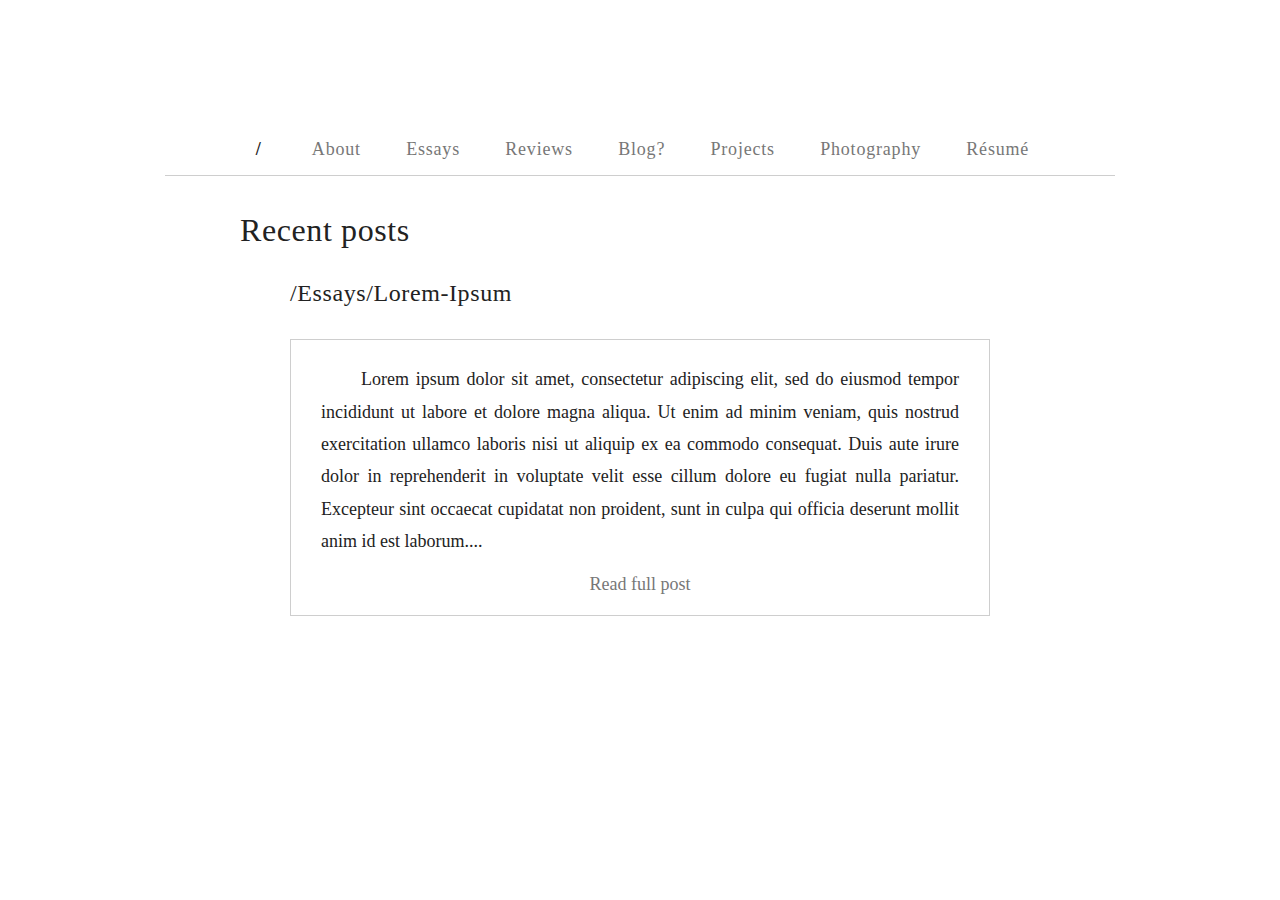
<file: index.html>
<!DOCTYPE html>
<html>
	<head>
		<title>khoch.io</title>
		<link rel="stylesheet" type="text/css" href="site_stylesheet.css">
		<meta http-equiv="content-type" content="text/html; charset=utf-8" />
	</head>
	<body>
		<div id="anim_test_1" style="height: 0px;"></div>
		<div id="anim_test_2" style="height: 0px;"></div>
		<!-- <div id="anim_result" style="height: 20px;"></div> -->
		<div id="page">
			<div id="header">
				<div id="bannercontainer">
					<script>
						if (document.cookie == "anim_played=true") {
							var anim_played = true;
						} else {
							var anim_played = false;
						}
						var anim_test_banner_1 = document.getElementById('anim_test_1'),
						anim_test_banner_2 = document.getElementById('anim_test_2'),
						anim_result_banner = document.getElementById('anim_result');
						if (window.getComputedStyle(anim_test_banner_1).getPropertyValue('opacity') != "1") {
							//anim_result_banner.innerHTML = "Animation will run in this browser with ease-in-out.";
							var result = "Animation will run in this browser with ease-in-out.";
						} else if (window.getComputedStyle(anim_test_banner_2).getPropertyValue('opacity') != "1"){
							//anim_result_banner.innerHTML = "Animation will run in this browser without ease-in-out.";
							var result = "Animation will run in this browser without ease-in-out.";
							var limited_anim_works = true;
						} else {
							//anim_result_banner.innerHTML = "Animation will not run in this browser.";
							var result = "Animation will not run in this browser.";
							var no_anim_works = true;
						}
					</script>
					<div id="firstbannerwrapper">
						<div id="firstbanner">
							<div id="bigfirstbannertext">Personal Site </div> 
							<div id="smallfirstbannertext">of</div> 
							<div id="bigfirstbannertext">Krzysztof Hochlewicz</div> 
						</div>
					</div>
					<div id="secondbanner">
						<div id="secondbannertext">khoch.io</div> 
					</div>
				</div>
				<script>
					if (no_anim_works) { 
						//skip animation entirely for positively outdated browsers
						//also skip if played in the past 24h
						var first_banner = document.getElementById('firstbanner');
						first_banner.style.opacity = "0"; //redundant, remove soon.
						first_banner.style.height = "0px";
						first_banner.style.padding = "0px";
						first_banner.style.animation = "none";
						first_banner.style.webkitAnimation = "none";
						var banner_container = document.getElementById('bannercontainer');
						banner_container.style.height = "65px";
						banner_container.style.animation = "none";
						banner_container.style.webkitAnimation = "none";
						var second_banner = document.getElementById('secondbanner');
						second_banner.style.opacity = "1";
						second_banner.style.animation = "none";
						second_banner.style.webkitAnimation = "none";
					} else if (limited_anim_works) { 
						//if anim hasn't played and ease-in-out is not supported, revert to default (ease)
						var first_banner = document.getElementById('firstbanner');
						first_banner.style.animation = "4.5s 0s 1 fadeAndRollUpFirstBanner forwards";
						first_banner.style.webkitAnimation = "4.5s 0s 1 fadeAndRollUpFirstBanner forwards";
						var banner_container = document.getElementById('bannercontainer');
						banner_container.style.animation = "1.5s 4.5s 1 rollUpBannerContainer forwards";
						banner_container.style.webkitAnimation = "1.5s 4.5s 1 rollUpBannerContainer forwards";
						var second_banner = document.getElementById('secondbanner');
						second_banner.style.animation = "1s 4.6s 1 displaySecondBanner forwards";
						second_banner.style.webkitAnimation = "1s 4.6s 1 displaySecondBanner forwards";
					} 
				</script>
				<ul id="site_tabs">
					<li id="current_tab" style="padding: 0px 9px !important;"><a href="http://www.khoch.io/">&nbsp&nbsp / &nbsp&nbsp</a></li>
					<li><a href="http://www.khoch.io/about">About</a></li>
					<li><a href="http://www.khoch.io/essays">Essays</a></li>
					<li><a href="http://www.khoch.io/reviews">Reviews</a></li>
					<li><a href="http://www.khoch.io/blog?">Blog?</a></li>
					<li><a href="http://www.khoch.io/projects">Projects</a></li>
					<li><a href="http://www.khoch.io/photography">Photography</a></li>
					<li><a href="http://www.khoch.io/resume.pdf">R&eacute;sum&eacute;</a></li>
				</ul>
			</div>
			<div id="content">
				<div id="content_header"> 
					Recent posts 
				</div>
				<div id="posts">
					<div id="post_title">
						/Essays/Lorem-Ipsum <!-- On-Stuy -->
					</div>
					<div id="post_content">
						<p>
						Lorem ipsum dolor sit amet, consectetur adipiscing elit, sed do eiusmod tempor incididunt ut labore et dolore magna aliqua. Ut enim ad minim veniam, quis nostrud exercitation ullamco laboris nisi ut aliquip ex ea commodo consequat. Duis aute irure dolor in reprehenderit in voluptate velit esse cillum dolore eu fugiat nulla pariatur. Excepteur sint occaecat cupidatat non proident, sunt in culpa qui officia deserunt mollit anim id est laborum.... </p>
						<!-- <p>Stuy's greatness lies in its students. You could take away the best classes, the best teachers, our relaxed out-for-lunch and out-for-free privileges and our modern school building, but as long as Stuy has its students, it will always be a wonderful school. Why? They're passionate, dedicated, and interesting individuals, but above all else, the people who attend Stuy actually enjoy intellectual discussion. The next time you walk through the halls during...</p> -->
						<div id="post_link"> 
							<a href="/Essays/On-Stuy">Read full post</a>
						</div>
					</div>
				</div>
			</div>
		</div>
	</body>
</html>
</file>
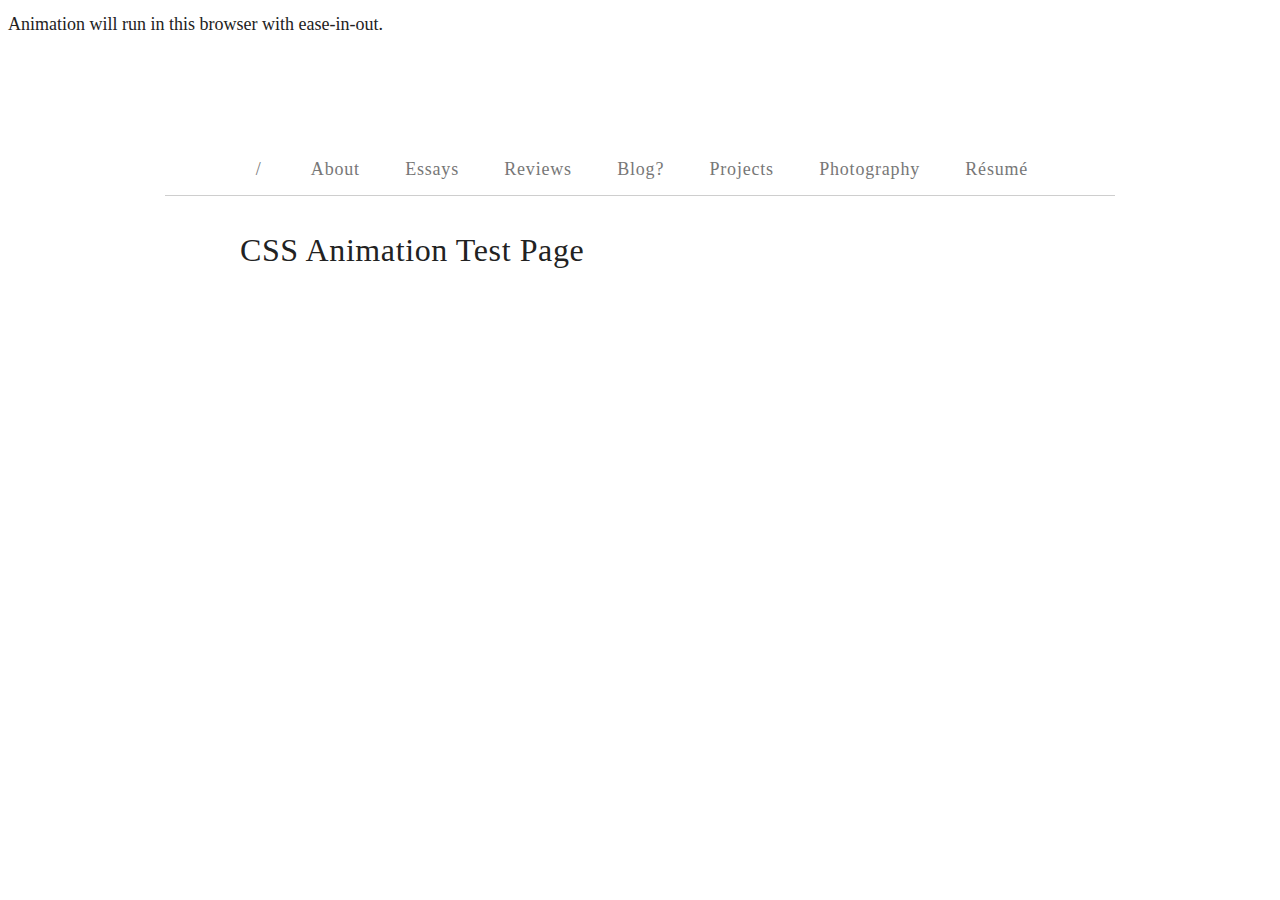
<file: animation_check.html>
<!DOCTYPE html>
<html>
	<head>
		<title>khoch.io</title>
		<link rel="stylesheet" type="text/css" href="site_stylesheet.css">
		<meta http-equiv="content-type" content="text/html; charset=utf-8" />
	</head>
	<body>
		<div id="anim_test_1" style="height: 0px;"></div>
		<div id="anim_test_2" style="height: 0px;"></div>
		<div id="anim_result" style="height: 20px;"></div>
		<div id="page">
			<div id="header">
				<div id="bannercontainer">
					<script>
						if (document.cookie == "anim_played=true") {
							var anim_played = true;
						} else {
							var anim_played = false;
						}
						var anim_test_banner_1 = document.getElementById('anim_test_1'),
						anim_test_banner_2 = document.getElementById('anim_test_2'),
						anim_result_banner = document.getElementById('anim_result');
						if (window.getComputedStyle(anim_test_banner_1).getPropertyValue('opacity') != "1") {
							anim_result_banner.innerHTML = "Animation will run in this browser with ease-in-out.";
						} else if (window.getComputedStyle(anim_test_banner_2).getPropertyValue('opacity') != "1"){
							anim_result_banner.innerHTML = "Animation will run in this browser without ease-in-out.";
							var limited_anim_works = true;
						} else {
							anim_result_banner.innerHTML = "Animation will not run in this browser.";
							var no_anim_works = true;
						}
					</script>
					<div id="firstbanner">
						<div id="bigfirstbannertext">Personal Site </div> 
						<div id="smallfirstbannertext">of</div> 
						<div id="bigfirstbannertext">Krzysztof Hochlewicz</div> 
					</div>
					<div id="secondbanner">
						<div id="secondbannertext">khoch.io</div> 
					</div>
				</div>
				<script>
					if (no_anim_works || anim_played) { 
						//skip animation entirely for positively outdated browsers
						//also skip if played in the past 24h
						var first_banner = document.getElementById('firstbanner');
						first_banner.style.opacity = "0";
						first_banner.style.height = "0px";
						first_banner.style.padding = "0px";
						first_banner.style.animation = "none";
						first_banner.style.webkitAnimation = "none";
						var banner_container = document.getElementById('bannercontainer');
						banner_container.style.height = "65px";
						banner_container.style.animation = "none";
						banner_container.style.webkitAnimation = "none";
						var second_banner = document.getElementById('secondbanner');
						second_banner.style.opacity = "1";
						second_banner.style.animation = "none";
						second_banner.style.webkitAnimation = "none";
					} else if (limited_anim_works) { 
						//if ease-in-out is not supported, revert to default (ease)
						var first_banner = document.getElementById('firstbanner');
						first_banner.style.animation = "1.5s 2s 1 fadeAndRollUpFirstBanner forwards";
						first_banner.style.webkitAnimation = "1.5s 2s 1 fadeAndRollUpFirstBanner forwards";
						var banner_container = document.getElementById('bannercontainer');
						banner_container.style.animation = "1.5s 3.5s 1 rollUpBannerContainer forwards";
						banner_container.style.webkitAnimation = "1.5s 3.5s 1 rollUpBannerContainer forwards";
						var second_banner = document.getElementById('secondbanner');
						second_banner.style.animation = "1s 3.6s 1 displaySecondBanner forwards";
						second_banner.style.webkitAnimation = "1s 3.6s 1 displaySecondBanner forwards";
					} 
				</script>
				<ul id="site_tabs">
					<li><a href="http://www.khoch.io/">&nbsp&nbsp / &nbsp&nbsp</a></li>
					<li><a href="http://www.khoch.io/about">About</a></li>
					<li><a href="http://www.khoch.io/essays">Essays</a></li>
					<li><a href="http://www.khoch.io/reviews">Reviews</a></li>
					<li><a href="http://www.khoch.io/blog?">Blog?</a></li>
					<li><a href="http://www.khoch.io/projects">Projects</a></li>
					<li><a href="http://www.khoch.io/photography">Photography</a></li>
					<li><a href="http://www.khoch.io/resume.pdf">R&eacute;sum&eacute;</a></li>
				</ul>
			</div>
			<div id="content">
				<div id="content_header"> 
					CSS Animation Test Page
				</div>
				<!--- <script>
					var content_header = document.getElementById("content_header"),
					elm = document.createElement('div');
					if( elm.style.animationName !== undefined) { //|| elm.style.WebkitAnimationName !== undefined
						content_header.innerHTML = "Animation is supported by this browser!"; 
					} else {
						content_header.innerHTML = "Animation is not supported by this browser!"; 
					}
				</script> --->
			</div>
		</div>
		<script>
			if (!(anim_played) && !(no_anim_works)){
				setTimeout(function() { 
					var first_banner = document.getElementById('firstbanner');
					var banner_container = document.getElementById('bannercontainer');
					var second_banner = document.getElementById('secondbanner');
					var first_banner_height = window.getComputedStyle(first_banner).getPropertyValue('height');
					var banner_container_height = window.getComputedStyle(banner_container).getPropertyValue('height');
					var second_banner_opacity = window.getComputedStyle(second_banner).getPropertyValue('opacity');
					if (first_banner_height == "0px" && banner_container_height == "65px" && second_banner_opacity == "1") {
						var date = new Date();
						date.setTime(date.getTime() + (24 * 60 * 60 * 1000)); //1 day
						expires = "; expires=" + date.toGMTString();
						document.cookie = "anim_played=true" + expires + "; path=/";
						console.log("animation played");
					}
				}, 5500);
			}
		</script>
	</body>
</html>
</file>
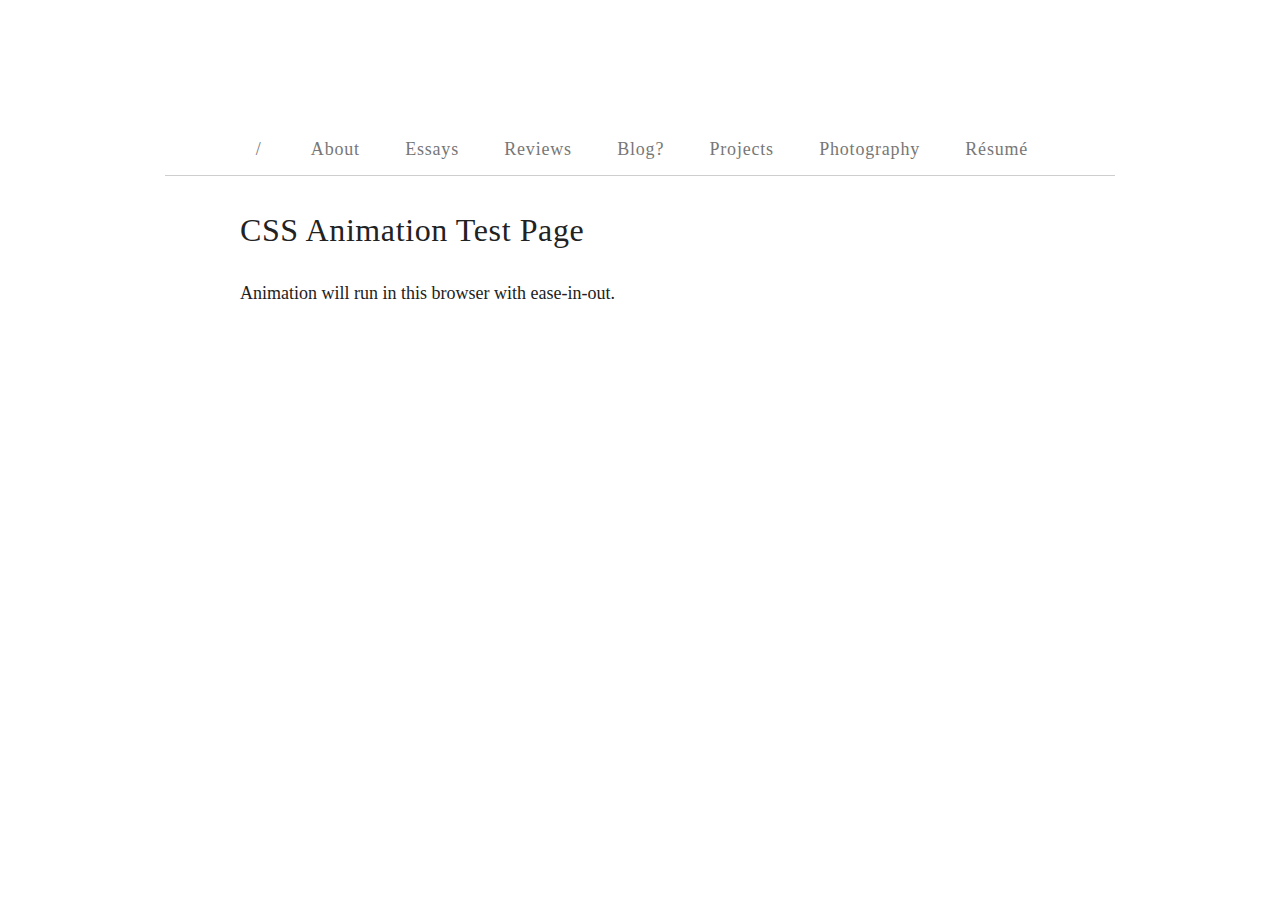
<file: animation_check_ignore_cookie.html>
<!DOCTYPE html>
<html>
	<head>
		<title>khoch.io</title>
		<link rel="stylesheet" type="text/css" href="site_stylesheet.css">
		<meta http-equiv="content-type" content="text/html; charset=utf-8" />
	</head>
	<body>
		<div id="anim_test_1" style="height: 0px;"></div>
		<div id="anim_test_2" style="height: 0px;"></div>
		<!-- <div id="anim_result" style="height: 20px;"></div> -->
		<div id="page">
			<div id="header">
				<div id="bannercontainer">
					<script>
						if (document.cookie == "anim_played=true") {
							var anim_played = true;
						} else {
							var anim_played = false;
						}
						var anim_test_banner_1 = document.getElementById('anim_test_1'),
						anim_test_banner_2 = document.getElementById('anim_test_2'),
						anim_result_banner = document.getElementById('anim_result');
						if (window.getComputedStyle(anim_test_banner_1).getPropertyValue('opacity') != "1") {
							//anim_result_banner.innerHTML = "Animation will run in this browser with ease-in-out.";
							var result = "Animation will run in this browser with ease-in-out.";
						} else if (window.getComputedStyle(anim_test_banner_2).getPropertyValue('opacity') != "1"){
							//anim_result_banner.innerHTML = "Animation will run in this browser without ease-in-out.";
							var result = "Animation will run in this browser without ease-in-out.";
							var limited_anim_works = true;
						} else {
							//anim_result_banner.innerHTML = "Animation will not run in this browser.";
							var result = "Animation will not run in this browser.";
							var no_anim_works = true;
						}
					</script>
					<div id="firstbanner">
						<div id="bigfirstbannertext">Personal Site </div> 
						<div id="smallfirstbannertext">of</div> 
						<div id="bigfirstbannertext">Krzysztof Hochlewicz</div> 
					</div>
					<div id="secondbanner">
						<div id="secondbannertext">khoch.io</div> 
					</div>
				</div>
				<script>
					if (no_anim_works) { 
						//skip animation entirely for positively outdated browsers
						//also skip if played in the past 24h
						var first_banner = document.getElementById('firstbanner');
						first_banner.style.opacity = "0"; //redundant, remove soon.
						first_banner.style.height = "0px";
						first_banner.style.padding = "0px";
						first_banner.style.animation = "none";
						first_banner.style.webkitAnimation = "none";
						var banner_container = document.getElementById('bannercontainer');
						banner_container.style.height = "65px";
						banner_container.style.animation = "none";
						banner_container.style.webkitAnimation = "none";
						var second_banner = document.getElementById('secondbanner');
						second_banner.style.opacity = "1";
						second_banner.style.animation = "none";
						second_banner.style.webkitAnimation = "none";
					} else if (limited_anim_works) { 
						//if anim hasn't played and ease-in-out is not supported, revert to default (ease)
						var first_banner = document.getElementById('firstbanner');
						first_banner.style.animation = "5s 0s 1 fadeAndRollUpFirstBanner forwards";
						first_banner.style.webkitAnimation = "5s 0s 1 fadeAndRollUpFirstBanner forwards";
						var banner_container = document.getElementById('bannercontainer');
						banner_container.style.animation = "1.5s 5s 1 rollUpBannerContainer forwards";
						banner_container.style.webkitAnimation = "1.5s 5s 1 rollUpBannerContainer forwards";
						var second_banner = document.getElementById('secondbanner');
						second_banner.style.animation = "1s 5.1s 1 displaySecondBanner forwards";
						second_banner.style.webkitAnimation = "1s 5.1s 1 displaySecondBanner forwards";
					} 
				</script>
				<ul id="site_tabs">
					<li><a href="http://www.khoch.io/">&nbsp&nbsp / &nbsp&nbsp</a></li>
					<li><a href="http://www.khoch.io/about">About</a></li>
					<li><a href="http://www.khoch.io/essays">Essays</a></li>
					<li><a href="http://www.khoch.io/reviews">Reviews</a></li>
					<li><a href="http://www.khoch.io/blog?">Blog?</a></li>
					<li><a href="http://www.khoch.io/projects">Projects</a></li>
					<li><a href="http://www.khoch.io/photography">Photography</a></li>
					<li><a href="http://www.khoch.io/resume.pdf">R&eacute;sum&eacute;</a></li>
				</ul>
			</div>
			<div id="content">
				<div id="content_header"> 
					CSS Animation Test Page
				</div>
				<div id="result_text"></div>
				<!--- <script>
					var content_header = document.getElementById("content_header"),
					elm = document.createElement('div');
					if( elm.style.animationName !== undefined) { //|| elm.style.WebkitAnimationName !== undefined
						content_header.innerHTML = "Animation is supported by this browser!"; 
					} else {
						content_header.innerHTML = "Animation is not supported by this browser!"; 
					}
				</script> --->
			</div>
		</div>
		<script>
			var content_header = document.getElementById("result_text");
			content_header.innerHTML = result;
			if (!(anim_played) && !(no_anim_works)){
				setTimeout(function() { 
					var first_banner = document.getElementById('firstbanner');
					var banner_container = document.getElementById('bannercontainer');
					var second_banner = document.getElementById('secondbanner');
					var first_banner_height = window.getComputedStyle(first_banner).getPropertyValue('height');
					var banner_container_height = window.getComputedStyle(banner_container).getPropertyValue('height');
					var second_banner_opacity = window.getComputedStyle(second_banner).getPropertyValue('opacity');
					if (first_banner_height == "0px" && banner_container_height != "115px" && parseFloat(second_banner_opacity) >= 0.4) {
						var date = new Date();
						date.setTime(date.getTime() + (24 * 60 * 60 * 1000)); //1 day
						expires = "; expires=" + date.toGMTString();
						document.cookie = "anim_played=true" + expires + "; path=/";
						console.log("animation played");
					}
				}, 6000);
			}
		</script>
	</body>
</html>
</file>
<file: site_stylesheet.css>
body {
	font-family: Book Antiqua,Palatino,Palatino Linotype,Palatino LT STD,Georgia,serif;
	font-size: 18px;
	line-height: 1.8em;
	color: #222;
}
div#page {
	max-width: 950px; 
	margin: 0 auto;
}
div#header {
	padding-bottom: 20px;
    text-align: center;
	letter-spacing: 0.8px;
}
@keyframes testAnimation1 {
	0% {
		opacity: 0.1;
		width: 15px;
	}
	50% {
		opacity: 0.1;
		width: 10px;
	}
	100% {
	    opacity: 0.2;
		width: 10px;
	}
}
@-webkit-keyframes testAnimation1 {
	0% {
		opacity: 0.1;
		width: 15px;
	}
	50% {
		opacity: 0.1;
		width: 10px;
	}
	100% {
	    opacity: 0.2;
		width: 10px;
	}
}
div#anim_test_1 {
	width: 10px;
	opacity: 1;
	animation: 0.001s ease-in-out 0s 1 testAnimation1 forwards;
	-webkit-animation: 0.001s ease-in-out 0s 1 testAnimation1 forwards;
}
@keyframes testAnimation2 {
	0% {
		opacity: 0.1;
		width: 15px;
	}
	50% {
		opacity: 0.1;
		width: 10px;
	}
	100% {
	    opacity: 0.2;
		width: 10px;
	}
}
@-webkit-keyframes testAnimation2 {
	0% {
		opacity: 0.1;
		width: 15px;
	}
	50% {
		opacity: 0.1;
		width: 10px;
	}
	100% {
	    opacity: 0.2;
		width: 10px;
	}
}
div#anim_test_2 {
	width: 10px;
	opacity: 1;
	animation: 0.001s 0s 1 testAnimation2 forwards;
	-webkit-animation: 0.001s 0s 1 testAnimation2 forwards;
}
@keyframes fadeAndRollUpFirstBanner {
	0% {
		opacity: 0;
		height: 100px; 
		padding-top: 15px;
	}
	10% {
		opacity: 0;
		height: 100px; 
		padding-top: 15px;
	}
	40% {
		opacity: 1;
		height: 100px; 
		padding-top: 15px;
	}
	70% {
		opacity: 1;
		height: 100px; 
		padding-top: 15px;
	}
	99.99% {
	    opacity: 0;
		height: 100px; 
		padding-top: 15px;
	}
	100% {
	    opacity: 0;
		height: 0px; 
		padding-top: 0px;
	}
}
@-webkit-keyframes fadeInFirstBanner {
	0% {
		opacity: 0;
	}
	25% {
		opacity: 0;
	}
	100% {
		opacity: 1;
	}
}

@-webkit-keyframes rollUpFirstBanner {
	0% {
		height: 100px; 
		padding-top: 15px;
	}
	100% {
		height: 0px; 
		padding-top: 0px;
	}
}
div#firstbanner {
	opacity: 0;
	height: 100px; 
	/*padding-top: 15px;*/
	font-weight: 500;
	color: #444;
	letter-spacing: 1px;
	overflow: hidden;
	/*animation: 4.5s ease-in-out 0s 1 fadeAndRollUpFirstBanner forwards;*/
	-webkit-animation: 1.8s ease-in-out 0s 1 fadeInFirstBanner forwards; /*, 2.7s ease-in-out 1.8s 1 fadeOutFirstBanner forwards, 0.001s 4.49s 1 rollUpFirstBanner forwards; */
}
@-webkit-keyframes fadeOutFirstBannerWrapper {
	0% {
		opacity: 1;
	}
	50% {
		opacity: 1;
	}
	100% {
	    opacity: 0;
	}
}
@-webkit-keyframes rollUpFirstBannerWrapper {
	0% {
		height: 100px; 
		padding-top: 15px;
	}
	100% {
		height: 0px; 
		padding-top: 0px;
	}
}
div#firstbannerwrapper {
	opacity: 1;
	height: 100px; 
	padding-top: 15px;
	/*animation: 4.5s ease-in-out 0s 1 fadeAndRollUpFirstBanner forwards;*/
	-webkit-animation: 2.7s ease-in-out 1.8s 1 fadeOutFirstBannerWrapper forwards, .001s 4.49s 1 rollUpFirstBannerWrapper forwards;
}
@keyframes rollUpBannerContainer {
	0% {
		height: 115px;
	}
	100% {
		height: 65px;
	}
}
@-webkit-keyframes rollUpBannerContainer {
	0% {
		height: 115px;
	}
	100% {
		height: 65px;
	}
}
div#bannercontainer{
	height: 115px;
	overflow: hidden;
	animation: 1.5s ease-in-out 4.5s 1 rollUpBannerContainer forwards;
	-webkit-animation: 1.5s ease-in-out 4.5s 1 rollUpBannerContainer forwards;
}
div#bigfirstbannertext {
	font-size: 1.45em;
}
div#smallfirstbannertext {
	font-size: 1.1em;
}
@keyframes displaySecondBanner {
	0% {
		opacity: 0;
	}
	100% {
	    opacity: 1;
	}
}
@-webkit-keyframes displaySecondBanner {
	0% {
		opacity: 0;
	}
	100% {
	    opacity: 1;
	}
}
div#secondbanner {
	opacity: 0;
	height: 43px; 
	padding-top: 22px;
	font-weight: 500;
	color: #444;
	letter-spacing: 1px;
	overflow: hidden;
	animation: 1s ease-in-out 4.6s 1 displaySecondBanner forwards;
	-webkit-animation: 1s ease-in-out 4.6s 1 displaySecondBanner forwards;
}
div#secondbannertext {
	font-size: 2em;
}
ul#site_tabs {
	margin-top: 0px;
    border-bottom: 1px solid #cecece;
    padding: 10px;
	list-style: none;
}
ul#site_tabs li{
    display: inline;
	position: relative;
	width: 11.4%;
    padding-left: 20px;
	padding-right: 20px;
}
ul#site_tabs li#current_tab{
    padding-left: 18px;
	padding-right: 18px;
}
ul#site_tabs li#current_tab a{
	font-weight: 900;
	color: #222;
}
ul#site_tabs a{
	text-decoration: none; 
	color: #777;
}
ul#site_tabs > :first-child { 
	padding: 0px 8px !important;
}
div#content {
	padding-left: 75px;
	padding-right: 75px;
}
div#content_header {
	font-size: 32px;
	font-weight: 400;
	letter-spacing: 0.6px;
	padding-bottom: 30px;
}
div#posts {
	padding-left: 50px;
	padding-right: 50px;
}
div#post_title {
	font-size: 24px;
	font-weight: 400;
	letter-spacing: 0.6px;
	padding-bottom: 30px;
}
div#post_content {
	border: 1px solid #cecece;
	padding: 5px 30px 15px 30px;
}
div#post_link, div#post_link a {
    text-align: center;
	text-decoration: none; 
	color: #777;
}
div#post_content > p {
	text-align: justify;
	margin-bottom: 10px;
	text-indent: 40px;
}
div#content_text {
	padding-left: 50px;
	padding-right: 50px;
	text-align: left;
}
div#content_text > p {
	margin-bottom: 10px;
	text-indent: 40px;
}
</file>
